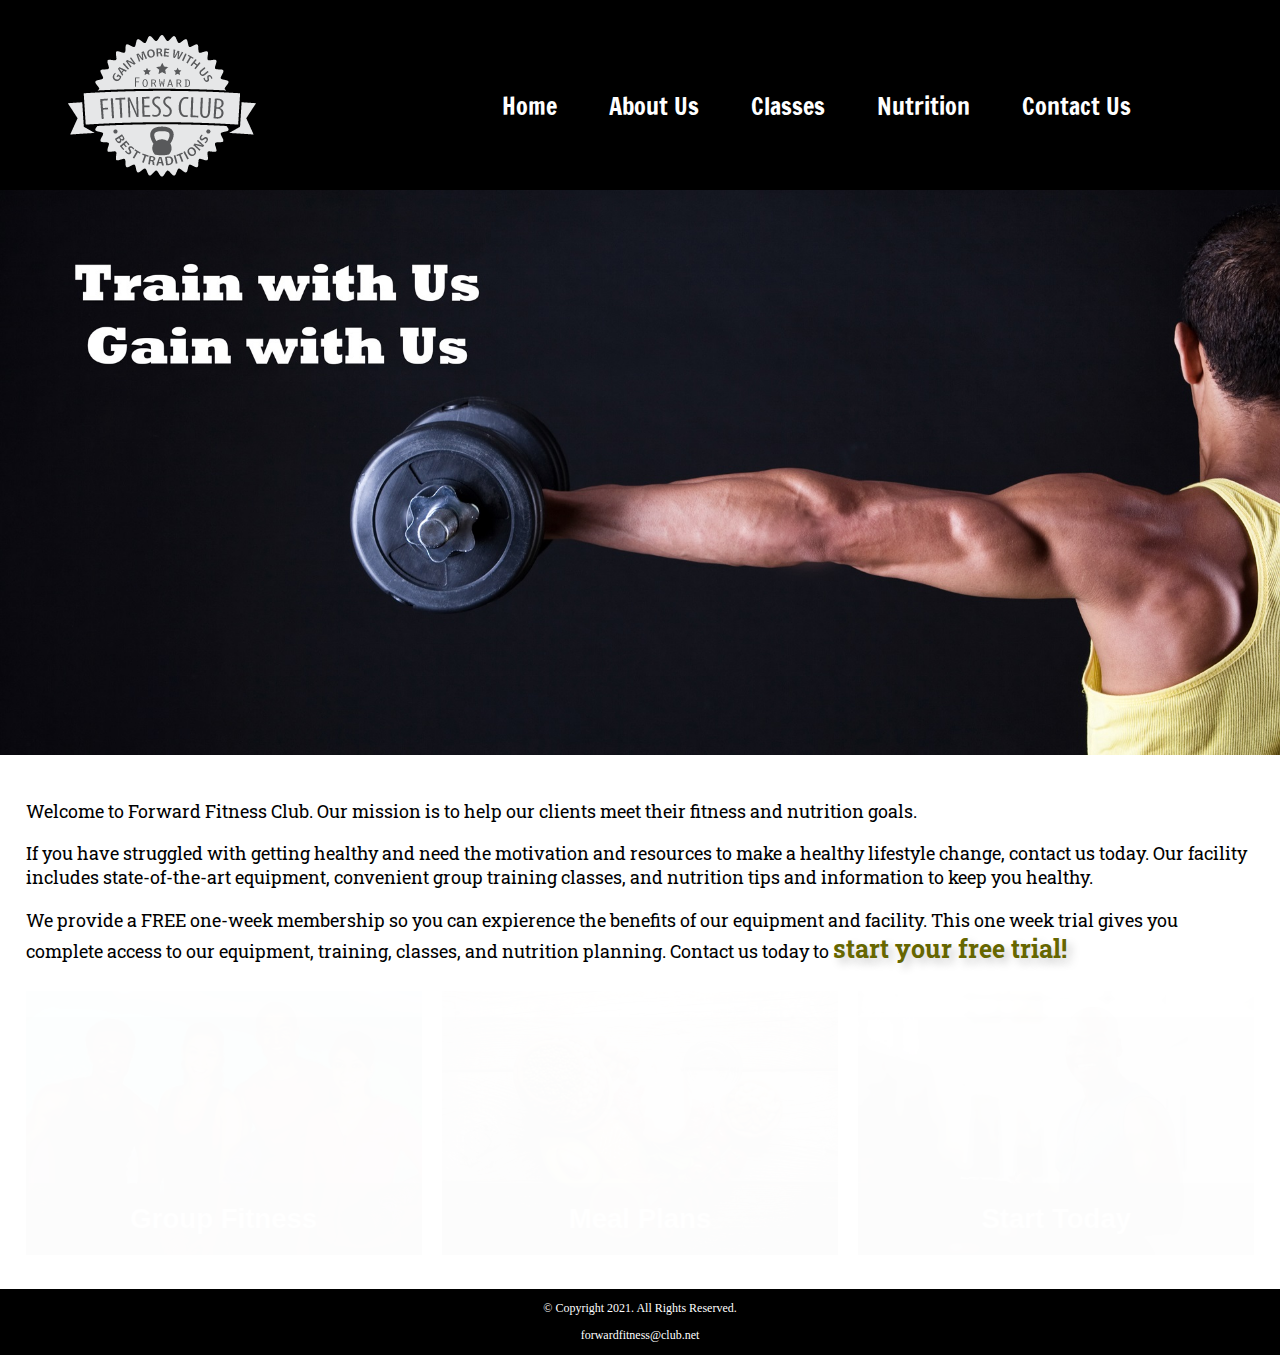
<file: fitness/index.html>
<!DOCTYPE html>
<!-- This webistie template was created by: Hunter Mlady -->
<html lang="en">
<head>
	<title>Forward Fitness Club</title>
	<meta charset="utf-8">
	<link rel="stylesheet" href="css/styles.css">
	<meta name="viewport" content="width=device-width, initial-scale=1">
	<link rel="preconnect" href="https://fonts.googleapis.com">
	<link rel="shortcut icon" href="images/favicon.ico">
	<link rel="icon" type="image/png" sizes="32x32" href="images/favicon-32.png">
	<link rel="apple-touch-icon" sizes="180x180" href="images/apple-touch-icon.png">
	<link rel="icon" sizes="192x192" href="images/android-chrome-192.png">
<link rel="preconnect" href="https://fonts.gstatic.com" crossorigin> <link href="https://fonts.googleapis.com/css2?family=Francois+One&family=Roboto+Slab:wght@100&display=swap" rel="stylesheet">
</head>
<body>
	<div id="container">

		<!-- Use the header area for the website name or logo -->
		<header>
			<a href="index.html"><img src="images/forward-fitness-logo.png" alt="Forward Fitness Club logo"></a>
		</header>
		
		<!-- Use the nave area to add hyperlinks to other pages within the website -->
		<nav>
			<ul>
				<li><a href="index.html">Home</a></li>
				<li><a href="about.html">About Us</a></li>
				<li><a href="classes.html">Classes</a></li>
				<li><a href="nutrition.html">Nutrition</a></li>
				<li><a href="contact.html">Contact Us</a></li>
			</ul>
		</nav>
		
		<!-- Hero Image -->
		<div id="hero" class="tablet-desktop">
			<img src="images/hero-image.jpg" alt="left arm extended holding weight">
		</div>
		
		<!-- Use the main area to add the main content of the webpage -->
		<main>
		
	<div class="mobile">
		
		<p>Welcome to Forward Fitness Club. Our mission is to help our clients meet their fitness and nutrition goals.</p>
		
		<h3>FREE One-Week Trial Membership!</h3>
		<p>Call Us Today Get Started</p>
		<p class="tel-link"><a href="tel:8145559608">(814)555-9608</a></p>
		
		<h4>Fitness Club Hours:</h4>
		<ul class="hours">
			<li>Mon-Thu: 6:00am-6:00pm</li>
			<li>Friday: 6:00am-4:00pm</li>
			<li>Saturday: 8:00am-6:00pm</li>
			<li>Sunday: Closed</li>
		</ul>
		
	</div>
		
		<div class="tablet-desktop">
		
				<p>Welcome to Forward Fitness Club. Our mission is to help our clients meet their fitness and nutrition goals.</p>
				
				<p>If you have struggled with getting healthy and need the motivation and resources to make a healthy lifestyle change, contact us today. Our facility includes state-of-the-art equipment, convenient group training classes, and nutrition tips and information to keep you healthy.</p>
				
				<p>We provide a FREE one-week membership so you can expierence the benefits of our equipment and facility. This one week trial gives you complete access to our equipment, training, classes, and nutrition planning. Contact us today to <span class="action">start your free trial!</span>
			
			</div>
			
			<div class="grid">
			
				<figure class="frame">
					<a href="classes.html"><img src="images/fitness-group.jpg" alt="group of fitness people"></a>
					<figcaption class="pic-text">Group Fitness</figcaption>
				</figure>
				
				<figure class="frame">
					<a href="nutrtion.html"><img src="images/food-heart.jpg" alt="healthy food in the shape of a heart"></a>
					<figcaption class="pic-text">Meal Plans</figcaption>
				</figure>
				
				<figure class="frame">
					<a href="contact.html"><img src="images/personal-trainer.jpg" alt="personal trainer with a clipboard"></a>
					<figcaption class="pic-text">Start Today</figcaption>
				</figure>
			
			</div>
			
		</main>
		
		<!-- Use the footer area to aff webpage footer content -->
		<footer>
			<p>&copy; Copyright 2021. All Rights Reserved.</p>
			<p><a href="mailto:forwardfitness@club.net">forwardfitness@club.net</a></p>
		</footer>
	
	</div>
	
</body>
</html>
</file>
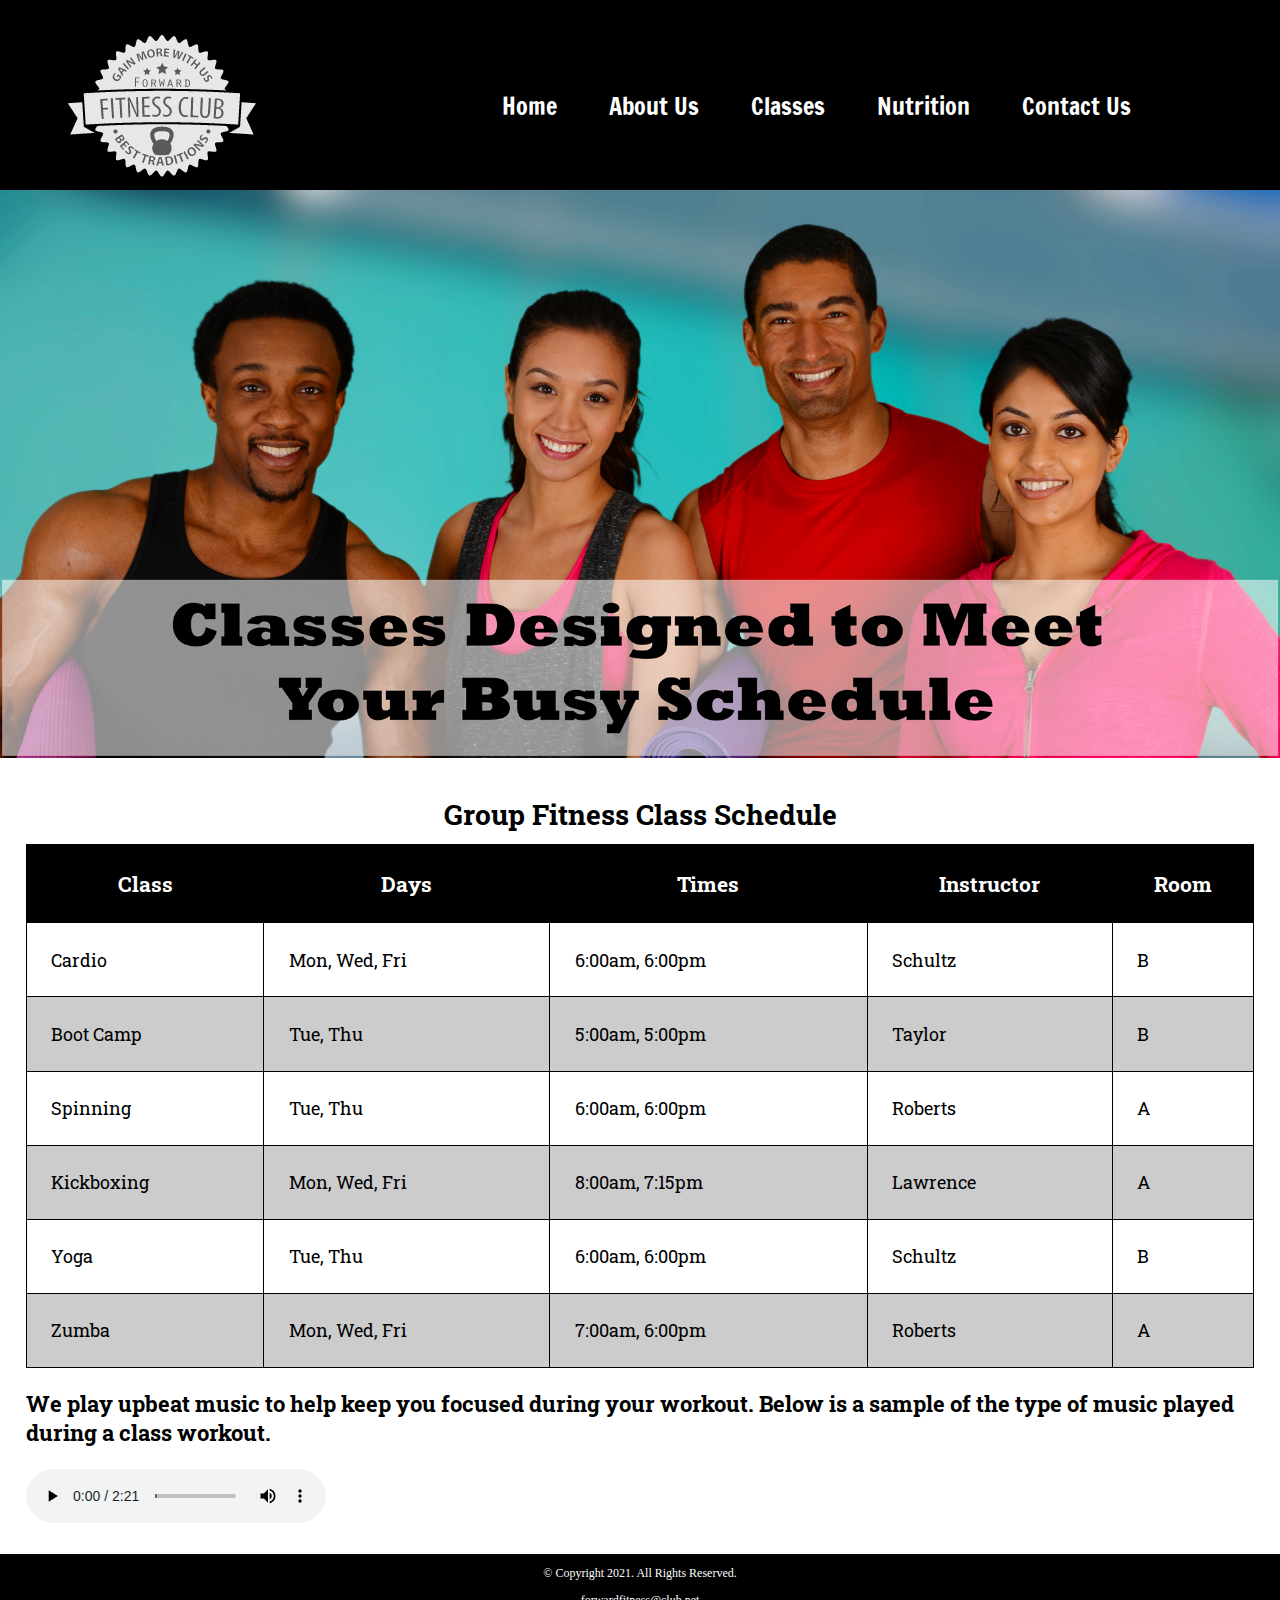
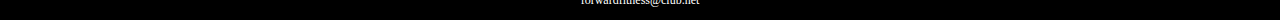
<file: fitness/classes.html>
<!DOCTYPE html>
<!-- This webistie template was created by: Hunter Mlady (12/07/2022) -->
<html lang="en">
<head>
	<title>Forward Fitness Club</title>
	<meta charset="utf-8">
	<link rel="stylesheet" href="css/styles.css">
	<meta name="viewport" content="width=device-width, initial-scale=1">
	<link rel="preconnect" href="https://fonts.googleapis.com">
	<link rel="shortcut icon" href="images/favicon.ico">
	<link rel="icon" type="image/png" sizes="32x32" href="images/favicon-32.png">
	<link rel="apple-touch-icon" sizes="180x180" href="images/apple-touch-icon.png">
	<link rel="icon" sizes="192x192" href="images/android-chrome-192.png">
<link rel="preconnect" href="https://fonts.gstatic.com" crossorigin> <link href="https://fonts.googleapis.com/css2?family=Francois+One&family=Roboto+Slab:wght@100&display=swap" rel="stylesheet">
</head>
<body>
	<div id="container">

		<!-- Use the header area for the website name or logo -->
		<header>
			<a href="index.html"><img src="images/forward-fitness-logo.png" alt="Forward Fitness Club logo"></a>
		</header>
		
		<!-- Use the nave area to add hyperlinks to other pages within the website -->
		<nav>
			<ul>
				<li><a href="index.html">Home</a></li>
				<li><a href="about.html">About Us</a></li>
				<li><a href="classes.html">Classes</a></li>
				<li><a href="nutrition.html">Nutrition</a></li>
				<li><a href="contact.html">Contact Us</a></li>
			</ul>
		</nav>
		
		<!-- Hero Image -->
		<div id="hero" class="tablet-desktop">
			<img src="images/classes-hero-image.jpg" alt="group of fitness people">
		</div>
		
		<!-- Use the main area to add the main content of the webpage -->
		<main>
		
	<div class="mobile">
		
		<h3>Gourp Fitness Classes</h3>
		<p>Boot Camp: TR 5am &amp; 5pm</p>
		<p>Cardio: MWF 6am &amp; 6pm</p>
		<p>Kickboxing: MWF 8am &amp; 7:15pm</p>
		<p>Spinning: TR 6am &amp; 6pm</p>
		<p>Yoga: TR 6am &amp; 6pm</p>
		<p>Zumba: MWF 7am &amp; 6pm</p>
		
	</div>
	
	<div class="tablet-desktop">
	
		<table><!-- Start table -->
		<caption>Group Fitness Class Schedule</caption>
		<tr><!-- Row 1 -->
			<th>Class</th>
			<th>Days</th>
			<th>Times</th>
			<th>Instructor</th>
			<th>Room</th>
		</tr>
		<tr><!-- Row 2 -->
			<td>Cardio</td>
			<td>Mon, Wed, Fri</td>
			<td>6:00am, 6:00pm</td>
			<td>Schultz</td>
			<td>B</td>
		</tr>
		<tr><!-- Row 3 -->
			<td>Boot Camp</td>
			<td>Tue, Thu</td>
			<td>5:00am, 5:00pm</td>
			<td>Taylor</td>
			<td>B</td>
		</tr>
		<tr><!-- Row 4 -->
			<td>Spinning</td>
			<td>Tue, Thu</td>
			<td>6:00am, 6:00pm</td>
			<td>Roberts</td>
			<td>A</td>
		</tr>
		<tr><!-- Row 5 -->
			<td>Kickboxing</td>
			<td>Mon, Wed, Fri</td>
			<td>8:00am, 7:15pm</td>
			<td>Lawrence</td>
			<td>A</td>
		</tr>
		<tr><!-- Row 6 -->
			<td>Yoga</td>
			<td>Tue, Thu</td>
			<td>6:00am, 6:00pm</td>
			<td>Schultz</td>
			<td>B</td>
		</tr>
		<tr><!-- Row 7 -->
			<td>Zumba</td>
			<td>Mon, Wed, Fri</td>
			<td>7:00am, 6:00pm</td>
			<td>Roberts</td>
			<td>A</td>
		</tr>
		</table><!-- End Table -->
		
	</div>
	
	<div id="music-sample">
	
		<h3>We play upbeat music to help keep you focused during your workout. Below is a sample of the type of music played during a class workout.</h3>
		<audio controls>
			<source src="media/ffc_aud.mp3" type="audio/mp3">
			<source src="media/ffc_aud.ogg" type="audio/ogg">
			<p>Your browser does not support the audo element</p>
		</audio>
		
	</div>
			
		</main>
		
		<!-- Use the footer area to aff webpage footer content -->
		<footer>
			<p>&copy; Copyright 2021. All Rights Reserved.</p>
			<p><a href="mailto:forwardfitness@club.net">forwardfitness@club.net</a></p>
		</footer>
	
	</div>
	
</body>
</html>
</file>
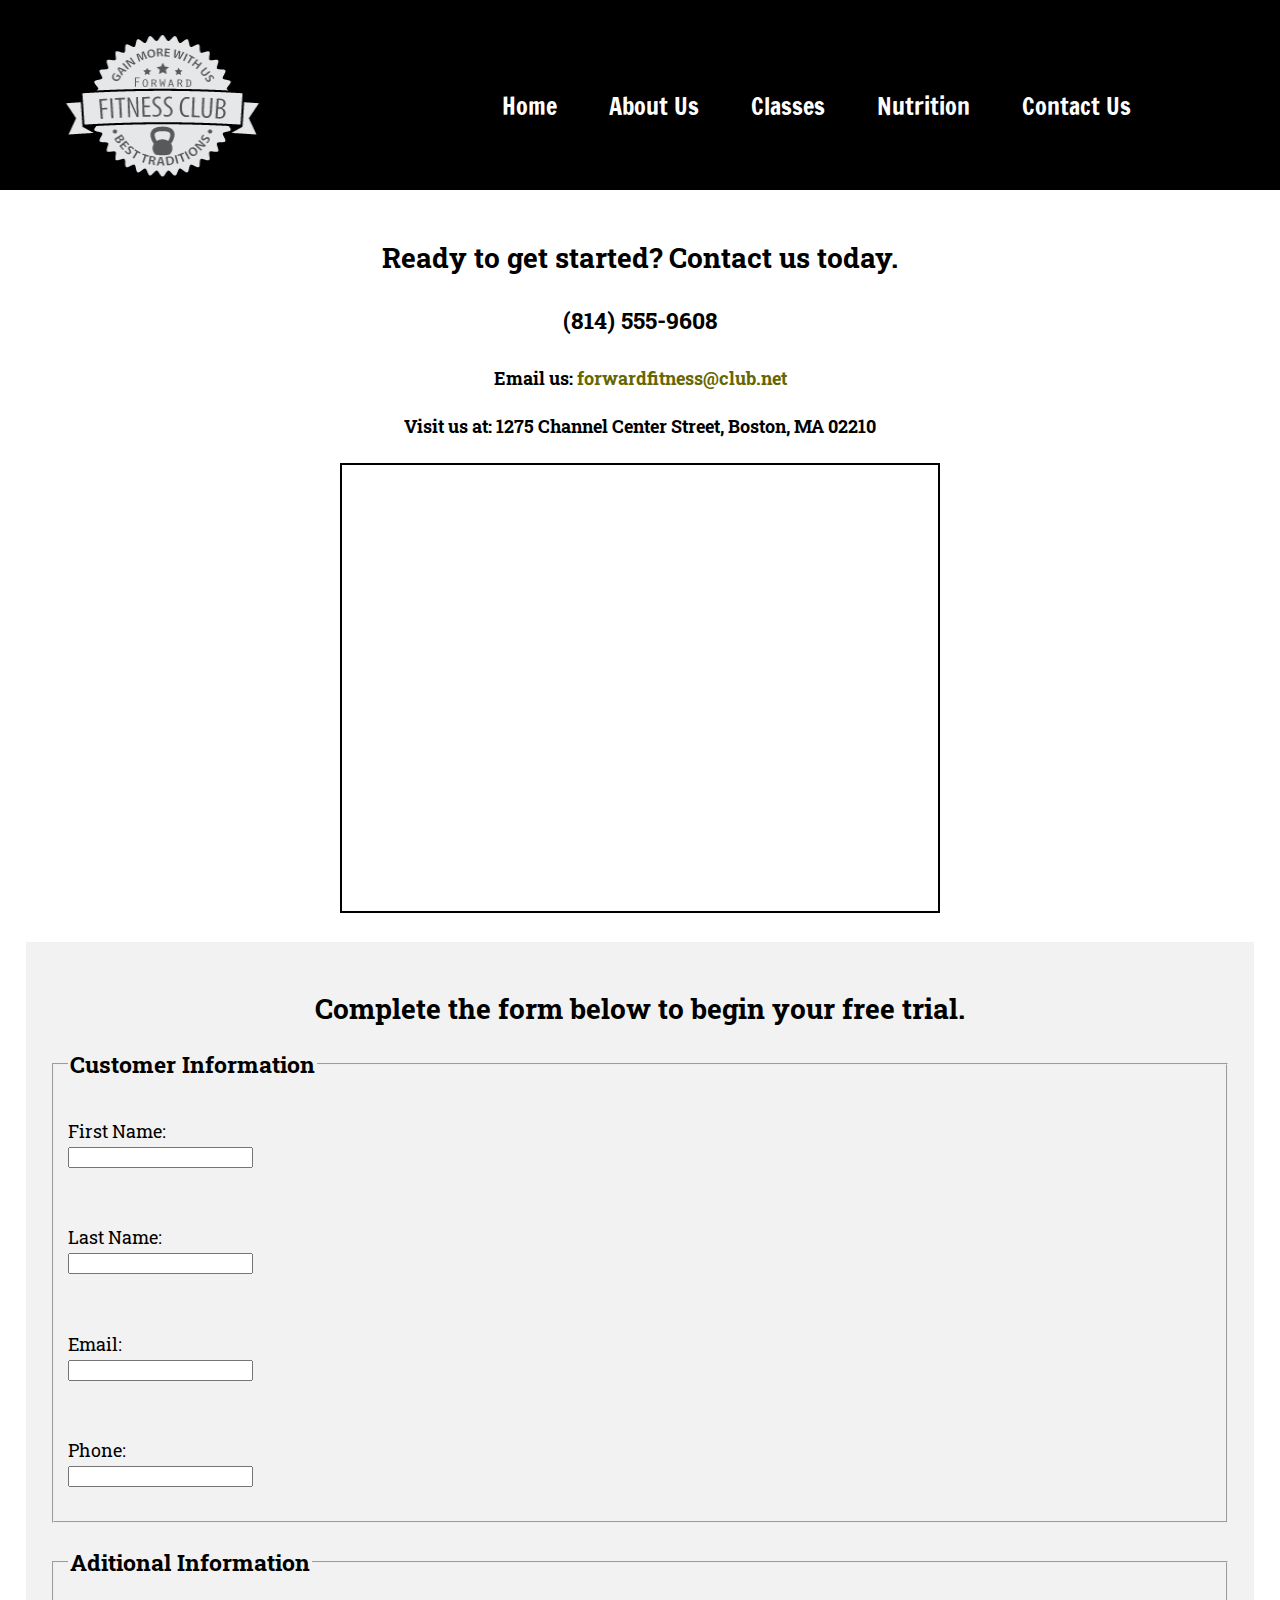
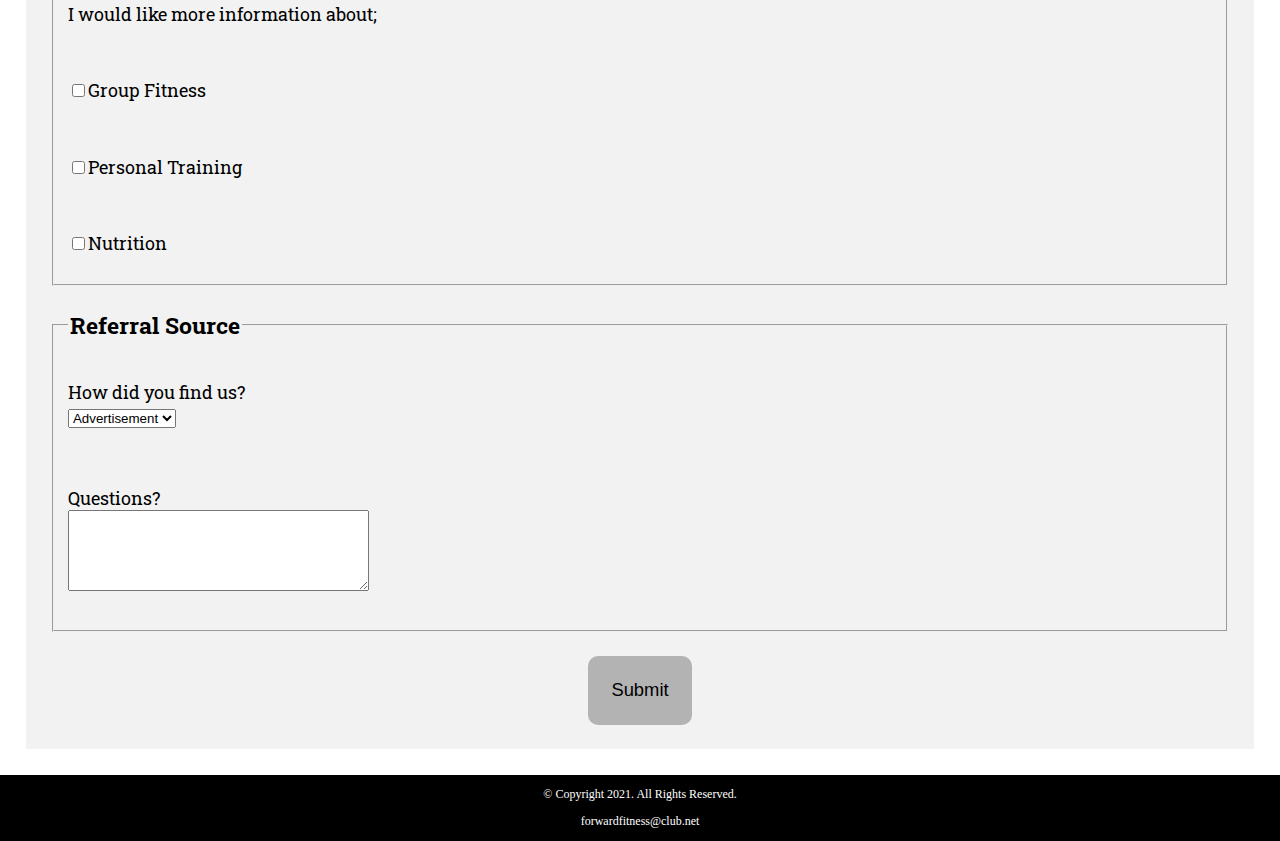
<file: fitness/contact.html>
<!DOCTYPE html>
<!-- This webistie template was created by: Hunter Mlady -->
<html lang="en">
<head>
	<title>Forward Fitness Club</title>
	<meta charset="utf-8">
	<link rel="stylesheet" href="css/styles.css">
	<meta name="viewport" content="width=device-width, initial-scale=1">
	<link rel="preconnect" href="https://fonts.googleapis.com">
	<link rel="shortcut icon" href="images/favicon.ico">
	<link rel="icon" type="image/png" sizes="32x32" href="images/favicon-32.png">
	<link rel="apple-touch-icon" sizes="180x180" href="images/apple-touch-icon.png">
	<link rel="icon" sizes="192x192" href="images/android-chrome-192.png">
<link rel="preconnect" href="https://fonts.gstatic.com" crossorigin> <link href="https://fonts.googleapis.com/css2?family=Francois+One&family=Roboto+Slab:wght@100&display=swap" rel="stylesheet">
</head>
<body>

	<div id="container">

		<!-- Use the header area for the website name or logo -->
		<header>
			<a href="index.html"><img src="images/forward-fitness-logo.png" alt="Forward Fitness Club logo" height="220" width="297"></a>
		</header>
		
		<!-- Use the nave area to add hyperlinks to other pages within the website -->
		<nav>
			<ul>
				<li><a href="index.html">Home</a></li>
				<li><a href="about.html">About Us</a></li>
				<li><a href="classes.html">Classes</a></li>
				<li><a href="nutrition.html">Nutrition</a></li>
				<li><a href="contact.html">Contact Us</a></li>
			</ul>
		</nav>
		
		<!-- Use the main area to add the main content of the webpage -->
		<main>
		
		<div id="contact">
			<h2>Ready to get started? Contact us today.</h2>
			<h4 class="mobile tel-link"><a href="tel:8145559608">(814) 555-9608</a></h4>
			<h4 class="tablet-desktop tel-num">(814) 555-9608</h4>
			<h4>Email us: <a href="mailto:forwardfitness@club.net" class="contact-email-link">forwardfitness@club.net</a></h4>
			<h4>Visit us at: 1275 Channel Center Street, Boston, MA 02210</h4>
			
			<iframe src="https://www.google.com/maps/embed?pb=!1m18!1m12!1m3!1d2948.8519291124576!2d-71.05362848414296!3d42.34568017918795!2m3!1f0!2f0!3f0!3m2!1i1024!2i768!4f13.1!3m3!1m2!1s0x89e37a7dc2b67e7b%3A0x36ec93427cd9c5f1!2sChannel%20Center%20St%2C%20Boston%2C%20MA%2002210!5e0!3m2!1sen!2sus!4v1664499401585!5m2!1sen!2sus" width="600" height="450" allowfullscreen class="map"></iframe>
		
		</div>
		
		<div id="form">
		
			<h2>Complete the form below to begin your free trial.</h2>
			
			<form><!-- Start Form -->
			
				<fieldset>
					<legend>Customer Information</legend>
					<label for="fName">First Name:</label>
					<input type="text" id="fName" name="fName" required>
					
					<label for="lName">Last Name:</label>
					<input type="text" name="lName" id ="lName" required>
					
					<label for="email">Email:</label>
					<input type="email" name="email" id="email" required>
					
					<label for="phone">Phone:</label>
					<input type="tel" id="phone" name="phone" required>
				</fieldset>
				
				<fieldset>
					<legend>Aditional Information</legend>
					<p>I would like more information about;</p>
					
					<label for="grpfit"><input type="checkbox" name="interest" id="grpfit" value="Group Fitness">Group Fitness</label>
					
					<label for="prtrain"><input type="checkbox" name="interest" id="prtrain" value="Personal Training">Personal Training</label>
					
					<label for="nutr"><input type="checkbox" name="interest" id="nutr" value="Nutrition">Nutrition</label>
				</fieldset>
				
				<fieldset>
					<legend>Referral Source</legend>
					<label for="reference">How did you find us?</label>
					<select name="reference" id="reference">
						<option value="ad">Advertisement</option>
						<option value="friend">Friend</option>
						<option value="google">Google</option>
						<option value="social">Social Media</option>
						<option value="other">Other</option>
					</select>
					
					<label for="questions">Questions?</label>
					<textarea id="questions" name="questions" rows="5" cols="35"></textarea>
				</fieldset>
				
				<input type="submit" id="submit" value="Submit" class="btn">
					
			</form>
		</div>
	</main>
		
		<!-- Use the footer area to aff webpage footer content -->
		<footer>
			<p>&copy; Copyright 2021. All Rights Reserved.</p>
			<p><a href="mailto:forwardfitness@club.net">forwardfitness@club.net</a></p>
		</footer>
	 
	</div>
	
</body>
</html>
</file>
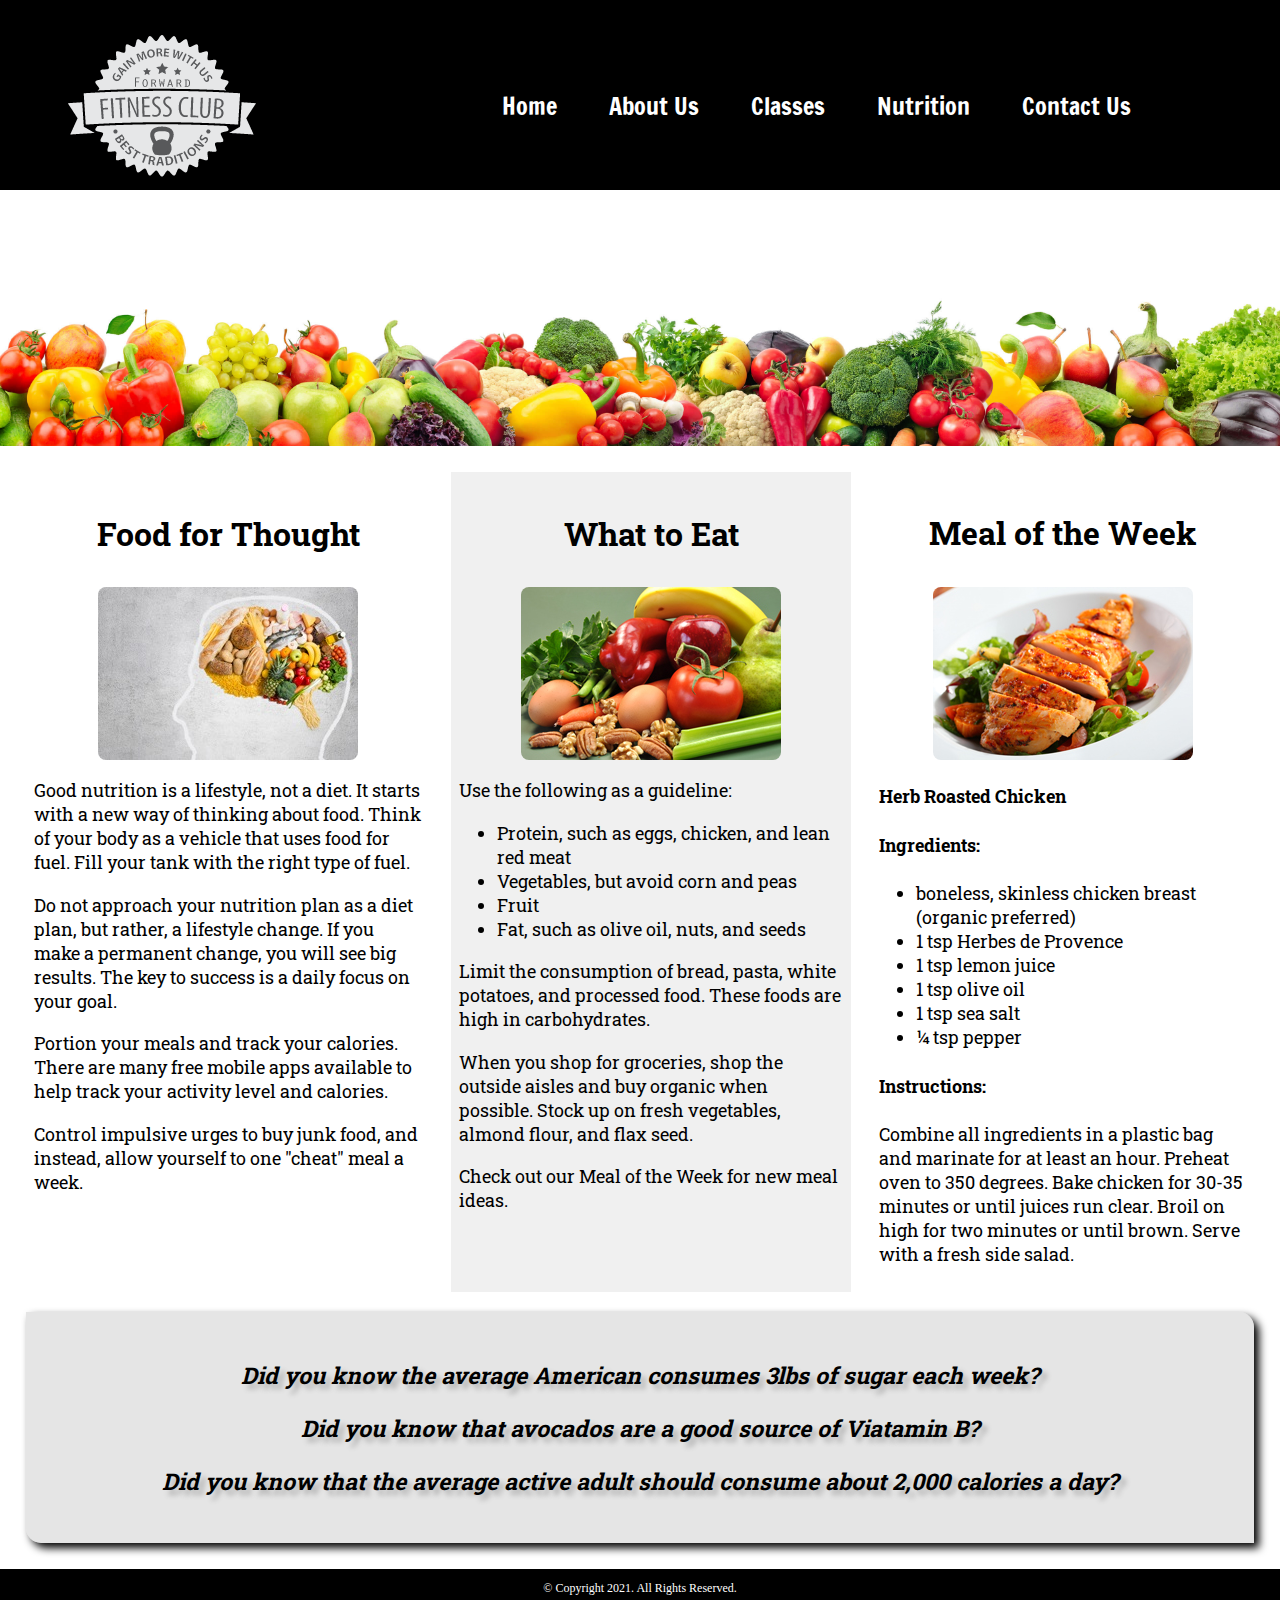
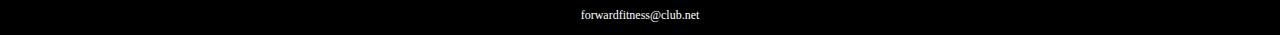
<file: fitness/nutrition.html>
<!DOCTYPE html>
<!-- This webistie template was created by: Hunter Mlady -->
<html lang="en">
<head>
	<title>Forward Fitness Club</title>
	<meta charset="utf-8">
	<link rel="stylesheet" href="css/styles.css">
	<meta name="viewport" content="width=device-width, initial-scale=1">
	<link rel="preconnect" href="https://fonts.googleapis.com">
	<link rel="shortcut icon" href="images/favicon.ico">
	<link rel="icon" type="image/png" sizes="32x32" href="images/favicon-32.png">
	<link rel="apple-touch-icon" sizes="180x180" href="images/apple-touch-icon.png">
	<link rel="icon" sizes="192x192" href="images/android-chrome-192.png">
<link rel="preconnect" href="https://fonts.gstatic.com" crossorigin> <link href="https://fonts.googleapis.com/css2?family=Francois+One&family=Roboto+Slab:wght@100&display=swap" rel="stylesheet">
</head>
<body>
	<div id="container">

		<!-- Use the header area for the website name or logo -->
		<header>
			<a href="index.html"><img src="images/forward-fitness-logo.png" alt="Forward Fitness Club logo"></a>
		</header>
		
		<!-- Use the nave area to add hyperlinks to other pages within the website -->
		<nav>
			<ul>
				<li><a href="index.html">Home</a></li>
				<li><a href="about.html">About Us</a></li>
				<li><a href="classes.html">Classes</a></li>
				<li><a href="nutrition.html">Nutrition</a></li>
				<li><a href="contact.html">Contact Us</a></li>
			</ul>
		</nav>
		
			<!-- Nutrition Hero Image -->
		<div id="hero">
			<img src="images/hero-veggies.jpg" alt="fresh vegetables">
		</div>
		
		<!-- Use the main area to add the main content of the webpage -->
		<main class="grid">
		
		<article>
			<h3>Food for Thought</h3>
			<img src="images/food-thought.jpg" alt="food for thought image" class="round">
			<p>Good nutrition is a lifestyle, not a diet. It starts with a new way of thinking about food. Think of your body as a vehicle that uses food for fuel. Fill your tank with the right type of fuel.</p>
			<p>Do not approach your nutrition plan as a diet plan, but rather, a lifestyle change. If you make a permanent change, you will see big results. The key to success is a daily focus on your goal.</p> 
			<p>Portion your meals and track your calories. There are many free mobile apps available to help track your activity level and calories.</p>
			<p>Control impulsive urges to buy junk food, and instead, allow yourself to one "cheat" meal a week.</p>
		</article>
		
		<article>
			<h3>What to Eat</h3>
			<img src="images/fresh-food.jpg" alt="fresh vegetables, fruit, eggs, and nuts" class="round">
			<p>Use the following as a guideline:</p>
			<ul>
					<li>Protein, such as eggs, chicken, and lean red meat</li>
					<li>Vegetables, but avoid corn and peas</li>
					<li>Fruit</li>
					<li>Fat, such as olive oil, nuts, and seeds</li>
			</ul>
			<p>Limit the consumption of bread, pasta, white potatoes, and processed food. These foods are high in carbohydrates.</p>
			<p>When you shop for groceries, shop the outside aisles and buy organic when possible. Stock up on fresh vegetables, almond flour, and flax seed.</p>
			<p>Check out our Meal of the Week for new meal ideas.</p>
		</article>
		
		<article>
			<h3>Meal of the Week</h3>
			<img src="images/food-chicken.jpg" alt="herb roasted chicken" class="round">
			<h4>Herb Roasted Chicken</h4>
			<h4>Ingredients:</h4>
			<ul>
				<li>boneless, skinless chicken breast (organic preferred)</li>
				<li>1 tsp Herbes de Provence</li>
				<li>1 tsp lemon juice</li>
				<li>1 tsp olive oil</li>
				<li>1 tsp sea salt</li>
				<li>&frac14; tsp pepper</li>
			</ul>
			<h4>Instructions:</h4>
			<p>Combine all ingredients in a plastic bag and marinate for at least an hour. Preheat oven to 350 degrees. Bake chicken for 30-35 minutes or until juices run clear. Broil on high for two minutes or until brown. Serve with a fresh side salad.</p>
		</article>
		
		<aside class="tablet-desktop grid-item4">
			<p>Did you know the average American consumes 3lbs of sugar each week?</p>
			<p>Did you know that avocados are a good source of Viatamin B?</p>
			<p>Did you know that the average active adult should consume about 2,000 calories a day?</p>
		</aside>
			
		</main>
		
		<!-- Use the footer area to aff webpage footer content -->
		<footer>
			<p>&copy; Copyright 2021. All Rights Reserved.</p>
			<p><a href="mailto:forwardfitness@club.net">forwardfitness@club.net</a></p>
		</footer>
	
	</div>
	
</body>
</html>
</file>
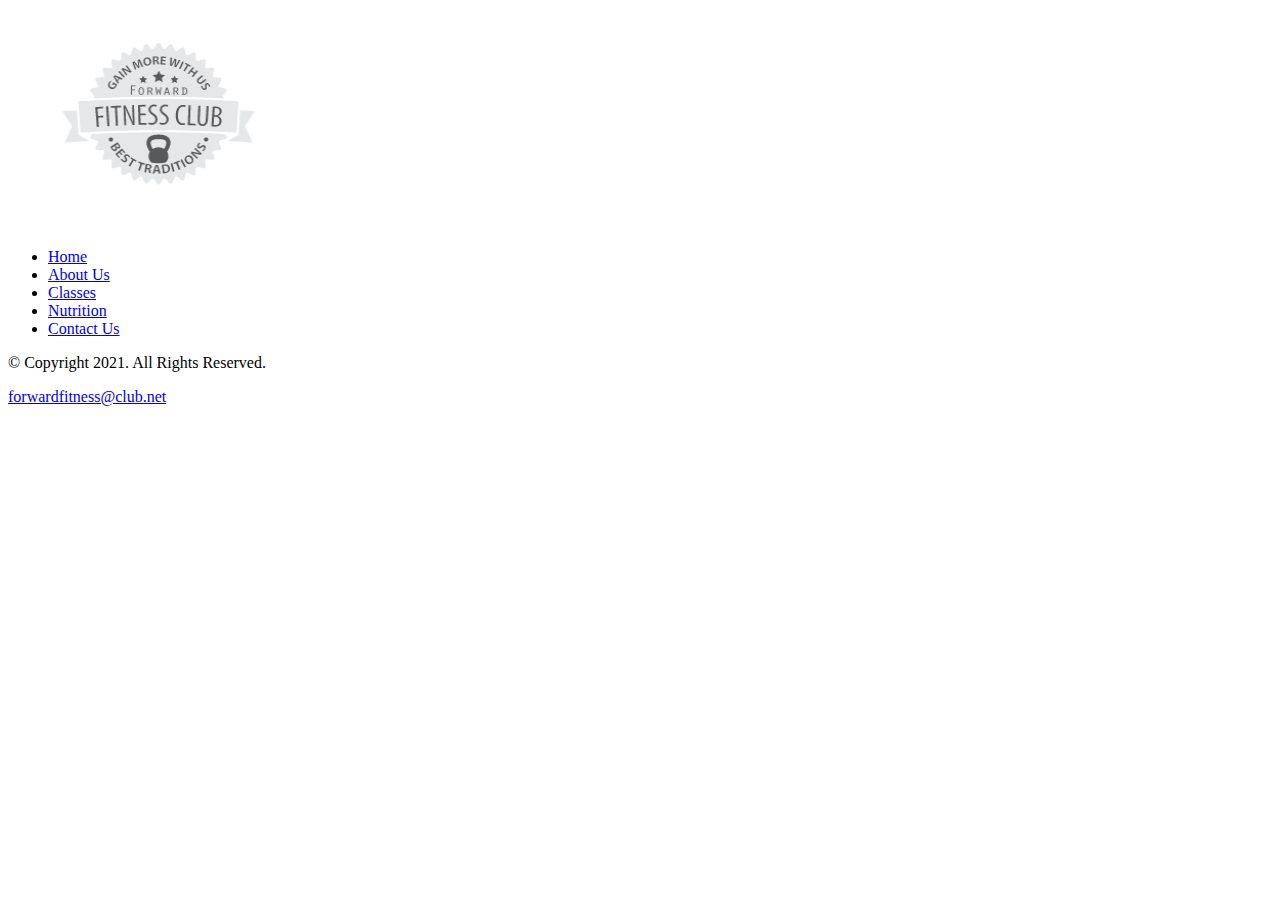
<file: fitness/template.html>
<!DOCTYPE html>
<!-- This webistie template was created by: Hunter Mlady -->

<html lang="en">
<head>
	<title>Forward Fitness Club</title>
	<meta charset="utf-8">
	<meta name="viewport" content="width=device-width, initial-scale=1">
	<link rel="preconnect" href="https://fonts.googleapis.com">
	<link rel="shortcut icon" href="images/favicon.ico">
	<link rel="icon" type="image/png" sizes="32x32" href="images/favicon-32.png">
	<link rel="apple-touch-icon" sizes="180x180" href="images/apple-touch-icon.png">	<link rel="icon" sizes="192x192" href="images/android-chrome-192.png">
	<link rel="preconnect" href="https://fonts.gstatic.com" crossorigin> <link href="https://fonts.googleapis.com/css2?family=Francois+One&family=Roboto+Slab:wght@100&display=swap" rel="stylesheet">
</head>
<body>

	<div id="container">

		<!-- Use the header area for the website name or logo -->
		<header>
			<a href="index.html"><img src="images/forward-fitness-logo.png" alt="Forward Fitness Club logo" height="220" width="297"></a>
		</header>
		
		<!-- Use the nave area to add hyperlinks to other pages within the website -->
		<nav>
			<ul>
				<li><a href="index.html">Home</a></li>
				<li><a href="about.html">About Us</a></li>
				<li><a href="classes.html">Classes</a></li>
				<li><a href="nutrition.html">Nutrition</a></li>
				<li><a href="contact.html">Contact Us</a></li>
			</ul>
		</nav>
		
		<!-- Use the main area to add the main content of the webpage -->
		<main>
		
		<div>
		</div>
		
		</main>
		
		<!-- Use the footer area to aff webpage footer content -->
		<footer>
			<p>&copy; Copyright 2021. All Rights Reserved.</p>
			<p><a href="mailto:forwardfitness@club.net">forwardfitness@club.net</a></p>
		</footer>
	 
	</div>
	
</body>
</html>
</file>
<file: fitness/css/styles.css>
/*
Author: Hunter Mlady
Date: 12/07/2022
File Name: styles.css
*/

/* CSS Reset */
body, header, nav, main, footer, h1, div, img, ul, figure, figcaption, section, article, aside, audio, video {
	margin: 0;
	padding:0;
	border:0;
}

/* Style rules for body and images */
body {
	background-color: #000;
}

img, video {
	max-width: 100%;
	display: block;
}

/* Style rule for box sizing applies to all elements */
*{
	box-sizing: border-box;
}

/* Style rules for mobile viewport */

/* Style rule for header */
header {
		top: 0;
		background-color: #000;
		height: 190px	
}

header img {
		margin: 0 auto;
}

/* Style for rules for navigation area */
nav {
		padding: 1%;
		margin-bottom: 1%;
		text-align: center;
}

nav u1 {
		list-style-type: none;
}

nav li{
	font-size: 1.5em;
	font-family:'Francois One', sans-serif;
	border-top: 1px solid #fff;
}

nav li:first-child {
	border-top: none;
}

nav li a {
	display: block;
	color: #fff;
	padding: 0.5em 1em;
	text-decoration: none;
}

/* Show mobile class, hide tablet-desktop class */
.mobile {
		display: block;
}

.tablet-desktop {
	display: none;
}

/* Style rules for main content */
main {
	background-color: #fff;
	padding: 2%;
	font-size: 1.15em;
	font-family: 'Roboto Slab', serif;
}

video {
	margin: 0 auto 4%;
}

.mobile h3 {
	text-shadow: 5px 5px 8px #ccc;
}

article {
	padding: 2%;
}

article h3 {
	text-align: center;
}

article img {
	margin: 0 auto;
}

article ul {
	margin-left: 10%;
}

article:nth-of-type(2) {
	background-color: rgba(204, 204, 204, 0.3);
}

.tel-link {
	background-color: #404040;
	padding: 2%;
	margin: 0 auto;
	width: 80%;
	text-align: center;
	border-radius: 5px;
}

.tel-link a {
	color: #fff;
	text-decoration: none;
	font-size: 1.5em;
	display: block;
}

.hours {
	margin-left: 10%
}

.action {
	font-size: 1.35em;
	color: #666600;
	font-weight: bold;
	text-shadow: 5px 5px 8px #ccc;
}

.frame {
	position: relative;
	max-width: 450px;
	margin: 2% auto;
}

.pic-text {
	position: absolute;
	bottom: 0;
	background: rgba(0, 0, 0, 0.5);
	color:#fff;
	width: 100%;
	padding: 20%;
	text-align: center;
	font-family: Verdana, Arial, sans-serif;
	font-size: 1.5em;
	font-weight: bold;
}

#weights, #cardio, #training {
		margin: 0 2%;
}

.round {
	border-radius: 8px;
}

.external-link {
	color: #666600;
	font-weight: bold;
	text-decoration: none;
}
#contact {
	text-align: center;
}


#contact .contact-email-link {
	color: #666600;
	text-decoration: none;
}

.map {
	border: 2px solid #000;
	width: 95%;
	height:50%;
}

#form {
	margin-top: 2%;
	background-color: #f2f2f2;
	padding: 2%;
}

#form h2 {
	text-align: center;
}

/* Style rules for form elements */
fieldset, input, select, textarea {
	margin-bottom: 2%;
}

fieldset legend {
	font-weight: bold;
	font-size: 1.25em;
}

label {
	display: block;
	padding-top: 3%;
}
	
form #submit {
	margin: 0 auto;
	border: none;
	display: block;
	padding: 2%;
	background-color: #b3b3b3;
	font-size: 1em;
	border-radius: 10px;
}

/* Style rules for footer content */
footer p {
	font-size: 0.75em;
	text-align: center;
	color: #fff;
	padding: 0 1em;
}

footer p a {
	color: #fff;
	text-decoration:  none;
}

/*Media Query for Tablet Viewport */
@media screen and (min-width:630px), print {
	
	/* Tablet Viewport: Show tablet-desktop class, hide mobile class */
	.tablet-desktop {
		display:block;
	}
	
	.mobile {
		display: none;
	}
	
	/* Tablet Viewport: Style rule for header */
	header {
		padding-bottom: 2%;
	}
	
	/* Tablet Viewport: Style rules for nav area */
	nav li {
		border-top: none;
		display: inline-block;
		border-right: #fff;
	}
	
	nav li:last-child {
		border-right: none;
	}
	
	nav li a {
		padding: 0.1em 0.75em;
	}
	
	/* Tablet Viewport: Style rules for main content area */
	main ul {
		margin: 0 0 4% 10%;
	}
	
	.grid {
		display: grid;
		grid-template-columns: auto auto auto;
		grid-gap: 20px;
	}
	
	.pic-text {
		font-size: 1em;
		padding: 10px;
	}
	
	aside {
		text-align: center;
		font-size: 1.25em;
		font-style: italic;
		font-weight: bold;
		padding: 2%;
		background-color: rgba(204, 204, 204, 0.5);
		box-shadow: 5px 5px 8px #000;
		text-shadow: 5px 5px 5px #b3b3b3;
		border-radius: 0 15px;
	}
	
	.grid-item4 {
		grid-column: 1 / span 3;
	}
	
	#exercises {
		border-top: 1px solid #000;
		border-bottom: 1px solid #000;
		background: linear-gradient(to right, #ccc, #fff);
		background-color: #f2f2f2;
		padding: 1% 2%;
}

	#exercises dt {
		font-weight: bold;
	}

	#exercises dd {
		padding: 0.5% 1% 2% 0;
	} 
	
	.tel-num {
		font-size: 1.25em;
	}
	
	.map {
		width: 600px;
		height: 450px;
}

/* Tablet Viewport: Style rules for table */
table {
	border: 1px solid #000;
	border-collapse: collapse;
	margin: 0 auto;
	width: 100%;
}

caption {
	font-size: 1.5em;
	font-weight: bold;
	padding: 1%;
}

th, td {
	border: 1px solid #000;
	padding: 2%;
}

th {
	background-color: #000;
	color: #fff;
	font-size: 1.15em;
}

tr:nth-child(odd) {
	background-color: #ccc;
}

/*Tablet Viewport: Style rule for form element */
form {
	width: 70%;
	margin: 0 auto;
}

}

/* Media Query for Desktop Viewport */
@media screen and (min-width: 1015px), print {
	
	/* Desktop Vieport: Style rule for header */
	header {
		width: 25%;
		float: left;
		padding-bottom: 0;
	}
	
	/* Desktop Viewport: Style rules for nav area */
	nav {
		float: right;
		width: 70%;
		margin: 4em 1em 0 0;
	}
	
	nav il {
		text-align: right;
	}
	
	nav li {
		border: none;
	}
	
	nav li a {
		padding: 0.5em 1em;
	}
	
	nav li a:hover {
		color: #000;
		background-color: #fff;
	}
	
	/* Desktop Viewport: Style Rules for main content */
	main {
		clear:left;
	}
	
	main hl {
		font-size: 1.8em;
	}
	
	article h3 {
		font-size: 1.75em;
	}
	
	.pic-text {
		font-size: 1.5em;
		padding: 20px;
	}
	
	.frame {
		opacity: 0.9%;
	}
	
	.frame:hover {
		opacity: 1;
		box-shadow: 8px 8px 10px #808080;
	}
	
	#weights, #cardio, #training {
		width: 29%;
		float: left;
		margin: 0 2%;
	}
	
	#excersises {
		clear: left;
	}
	
	/* Desktop Viewport: Style rules for form elements */
	form {
		width: auto;
	}

	.form-grid {
		display: grid;
		grid-template-columns: auto auto auto;
		grid-gap: 20px;
	}

	.btn {
		grid-column: 1 / span 3;
	}
	
}

/* Media Query for Large Desktop Viewports */
@media screen and (min-width: 1921px) {
	
	#container {
		width: 1920px;
		margin: 0 auto;
	}
	
	table {
		width: 80%;
	}
	
}

/* Media Query for Print */
@media print {
	
	body {
		background-color: #fff;
		color: #000;
	}
	
}
</file>
